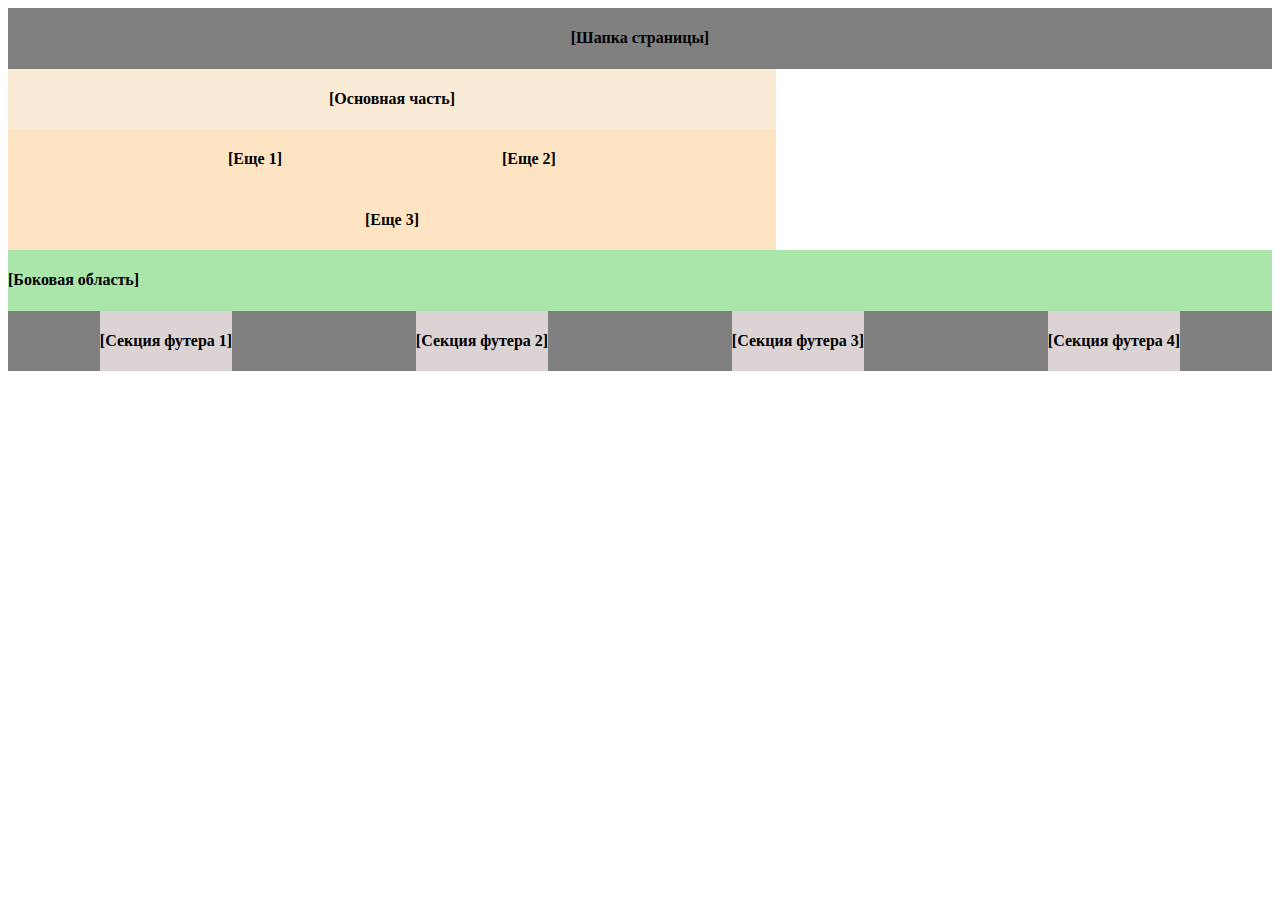
<file: homework/task2/index.html>
<!DOCTYPE html>
<html lang="en">
<head>
    <meta charset="UTF-8">
    <meta name="viewport" content="width=device-width, initial-scale=1.0">
    <title>Document</title>
    <link rel="stylesheet" href="./style.css">
</head>
<body>
    <header>
<h4>[Шапка страницы]</h4>
    </header>
    <main>
<div id="main"><h4>[Основная часть]</h4></div>
<div id="more12"><h4>[Еще 1]</h4><h4>[Еще 2]</h4></div>
<div id="more3"><h4>[Еще 3]</h4></div>
    </main>
    <aside>
        <h4>[Боковая область]</h4>
    </aside>
    <footer>
<div id="one"><h4>[Секция футера 1]</h4></div>
<div id="two"><h4>[Секция футера 2]</h4></div>
<div id="three"><h4>[Секция футера 3]</h4></div>
<div id="four"><h4>[Секция футера 4]</h4></div>
    </footer>
</body>
</html>
</file>
<file: homework/task2/style.css>
header {
    display: flex;
    justify-content: center;
    background-color: gray;
}

main {
    display: flex;
    flex-direction: column;
    width: 60vw;
    background-color: antiquewhite;
}

#more12 {
    display: flex;
    justify-content: space-evenly;
    background-color: bisque;
}

#main {
    display: flex;
    justify-content: center;
}

#more3 {

    display: flex;
    justify-content: center;
    background-color: bisque;
}

aside {
    display: flex;
    flex-direction: column;
    justify-content: flex-end;
    background-color: rgb(170, 230, 170);
}

footer {
    display: flex;
    justify-content: space-around;
    background-color: gray;
}

#one {
    background-color: rgb(220, 212, 212);
}

#two {
    background-color: rgb(220, 212, 212);
}

#three {
    background-color: rgb(220, 212, 212);
}

#four {
    background-color: rgb(220, 212, 212);
}
</file>
